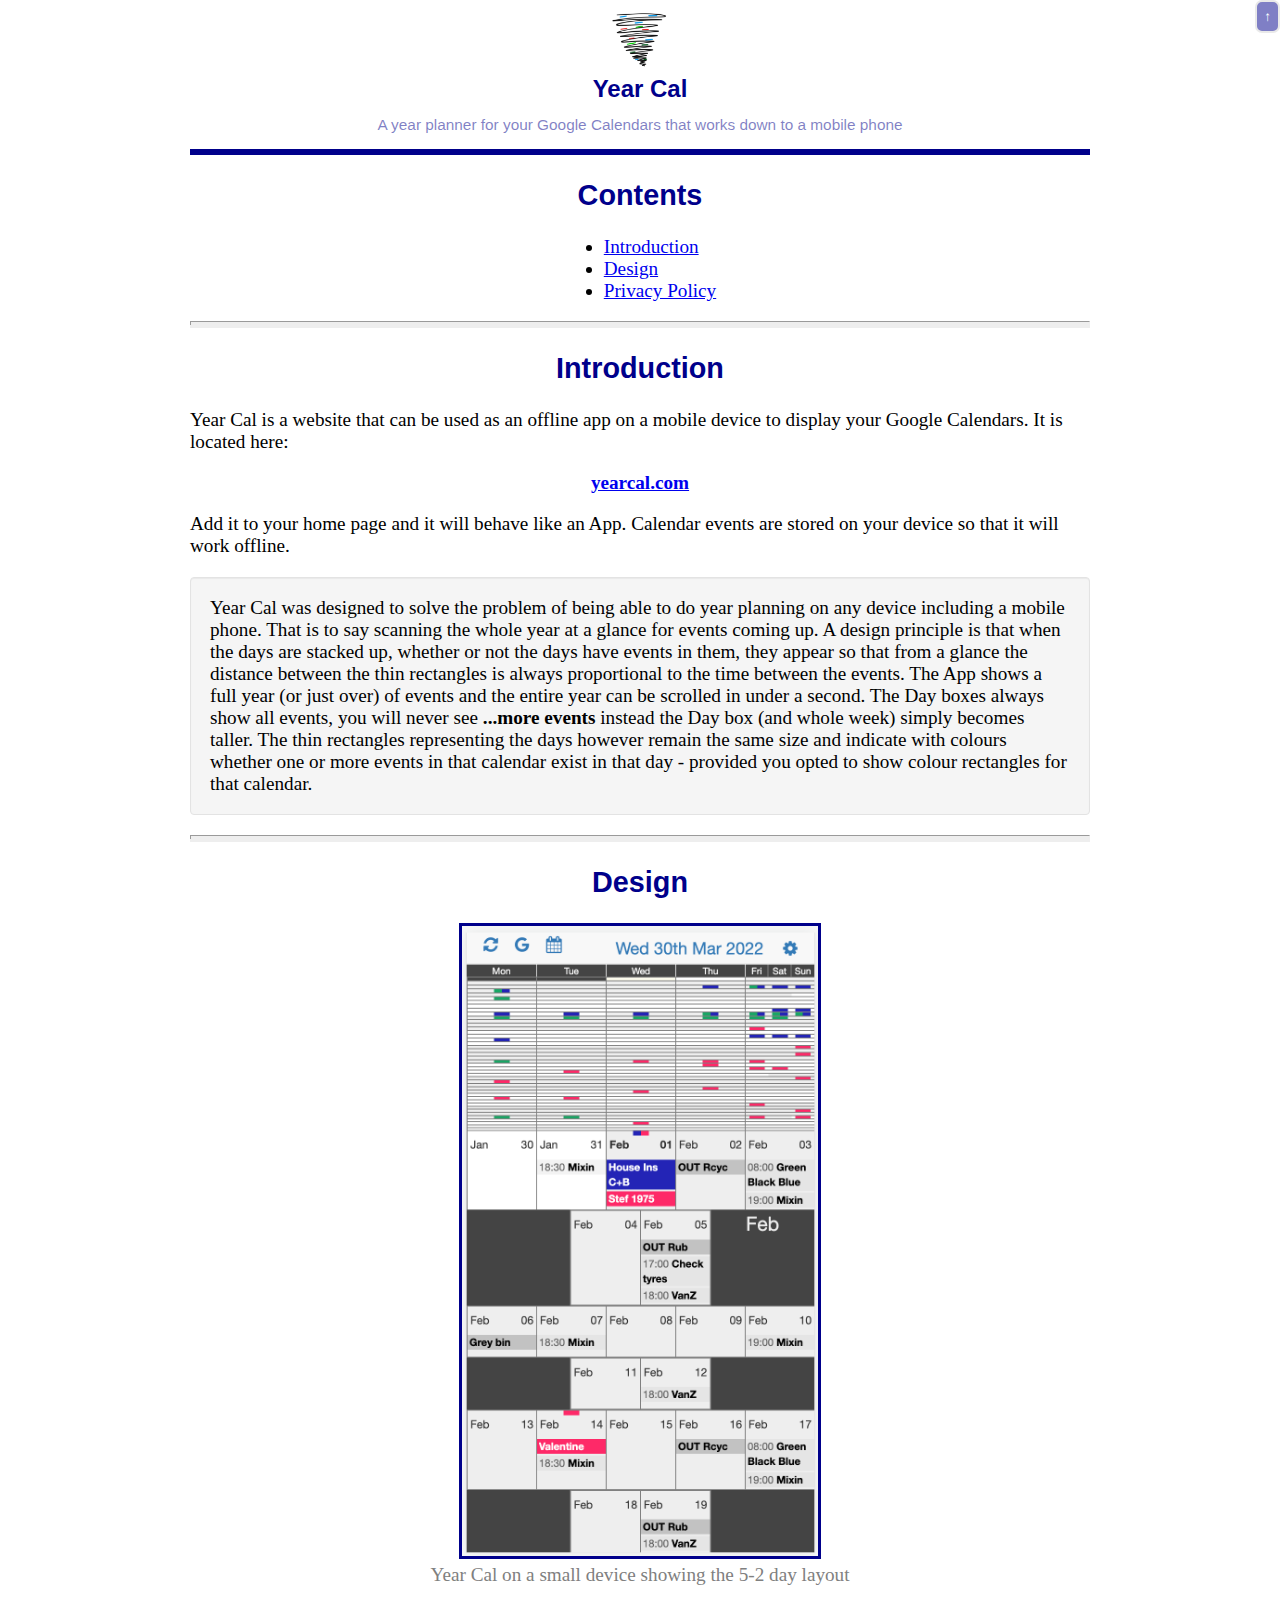
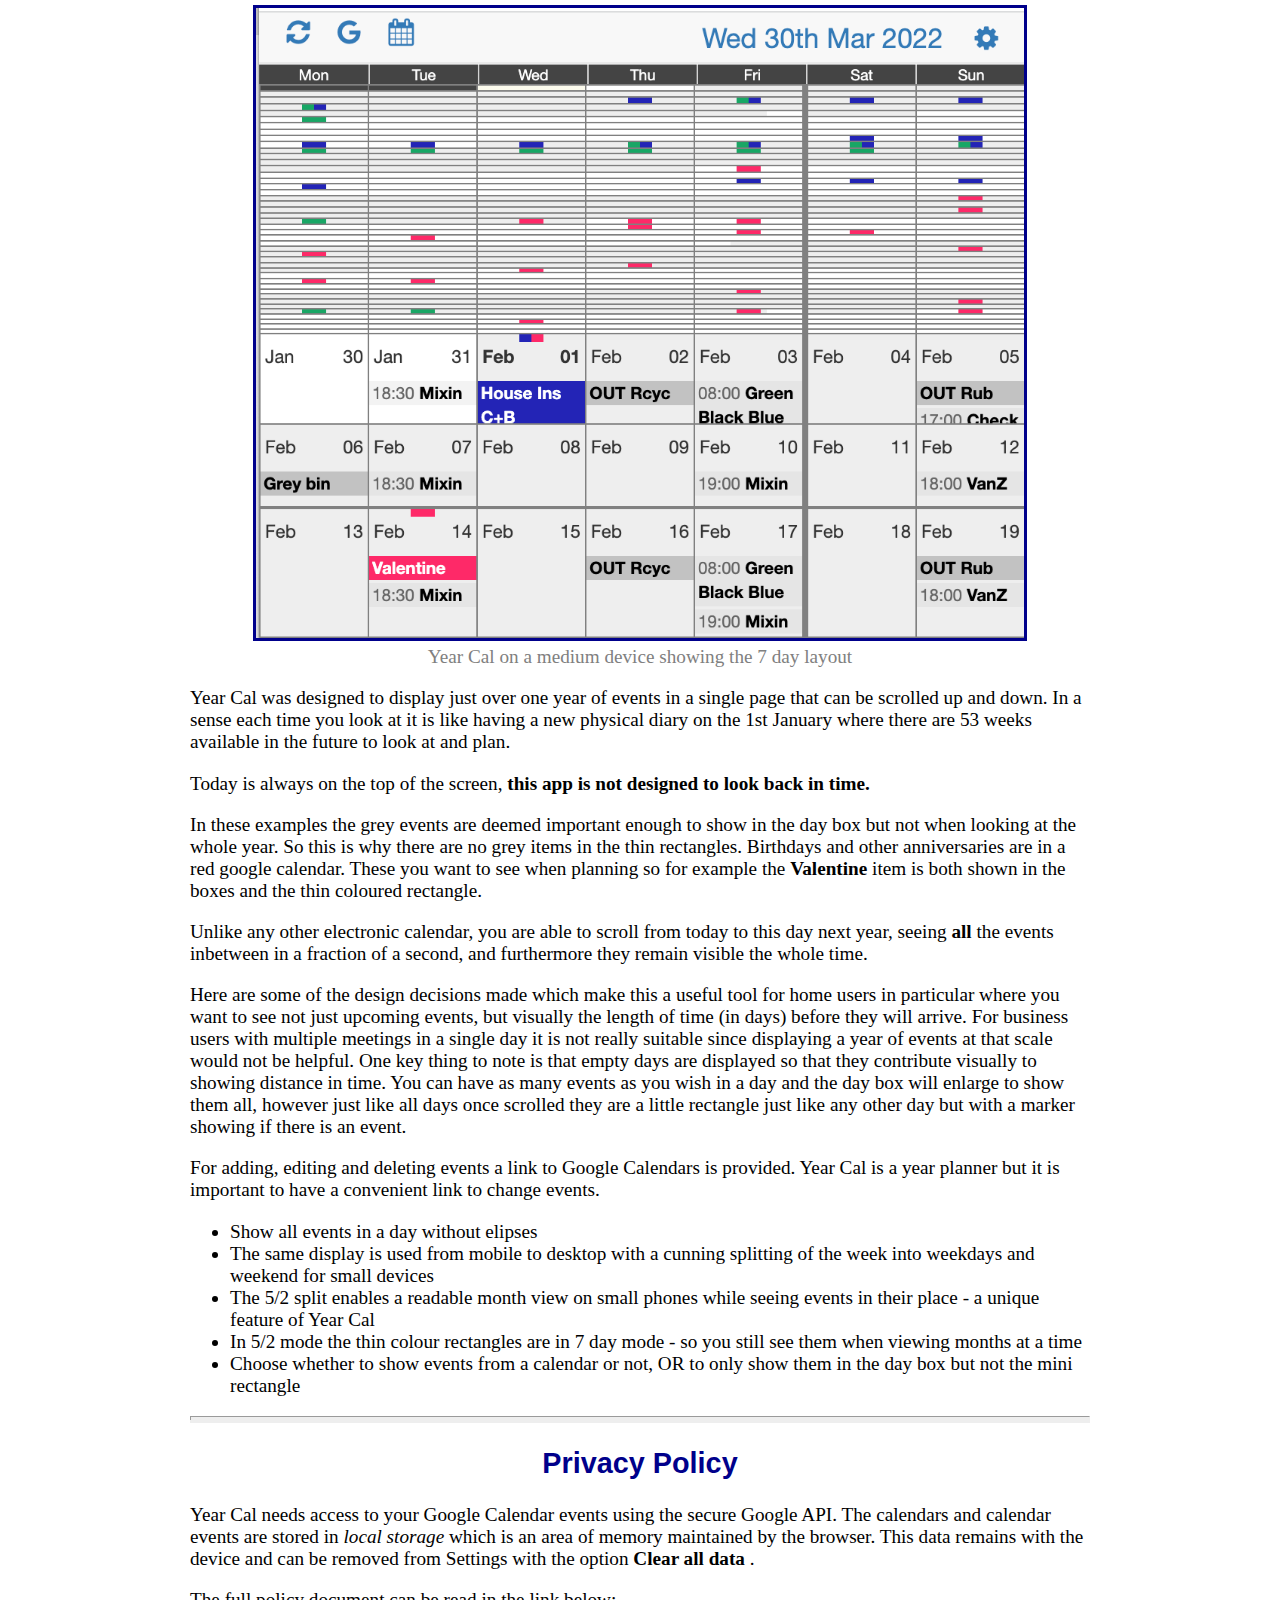
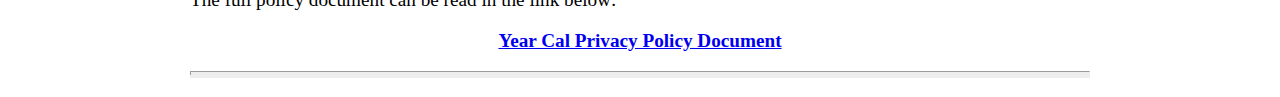
<file: index.html>
<!doctype html>
<html lang=en style="overflow-x: hidden;">

<head>
  <meta charset=utf-8 http-equiv="Content-Security-Policy">
  <meta name="viewport" content="width=device-width,initial-scale=1,maximum-scale=1,user-scalable=no">
  <meta http-equiv="X-UA-Compatible" content="IE=edge,chrome=1">
  <meta name="HandheldFriendly" content="true">  
  <title>YeareCal Documentation</title>
  <link rel="stylesheet" href="styles/about.css">
</head>

<body id="top" style="overflow-x: hidden;">

  <button class="bv-home-arrow no-print"><a href="#top">↑</a></button>

  <!-- ============================ SECTION BREAK ============================ -->

  <div class="bv-style">
    <div class="bv-center-div">
      <img width="70" src="images/logo-solid-circle.png" style="border: none"/>
    </div>
    <div class="bv-header" style="padding-top: 0;">
      Year Cal
    </div>
    <div class="bv-subheader">
      A year planner for your Google Calendars that works down to a mobile phone
    </div>
  </div>

  <!-- ============================ SECTION BREAK ============================ -->

  <div id="contents">
    <div class="bv-main-heading-divider"></div>
    <h2 class="cancel-new-page">Contents</h2>
    <div class="bv-center-div">
      <ul>
        <li><a href="#introduction">Introduction</a></li>
        <li><a href="#design">Design</a></li>
        <li><a href="#privacy">Privacy Policy</a></li>
      </ul>
    </div>
  </div>

  <!-- ============================ SECTION BREAK ============================ -->

  <div id="introduction">
    <hr class="bv-sub-heading-divider no-print" />
    <h2>Introduction</h2>
    <p>
      Year Cal is a website that can be used as an offline app on a mobile device to display your Google Calendars.
      It is located here:
    </p>
    <div class="bv-center-div">
      <a href="https://yearcal.com" target="_blank">
        <b> yearcal.com </b>
      </a>
    </div>
    <p>
      Add it to your home page and it will behave like an App. Calendar events are stored on your device so that it will work offline.
    </p>
    <div class="well">
      Year Cal was designed to solve the problem of being able to do year planning on any device including a mobile phone. That is to say scanning the whole year at a glance for events coming up. A design principle is that when the days are stacked up, whether or not the days have events in them, they appear so that from a glance the distance between the thin rectangles is always proportional to the time between the events. The App shows a full year (or just over) of events and the entire year can be scrolled in under a second. The Day boxes always show all events, you will never see <b> ...more events </b> instead the Day box (and whole week) simply becomes taller. The thin rectangles representing the days however remain the same size and indicate with colours whether one or more events in that calendar exist in that day - provided you opted to show colour rectangles for that calendar.
    </div>
  </div>

  <!-- ============================ SECTION BREAK ============================ -->

  <div id="design">
    <hr class="bv-sub-heading-divider no-print" />
    <h2>Design</h2>

    <figure class="bv-center-div">
      <img src="./images/example-5d.png" />
    </figure>
    <figcaption> Year Cal on a small device showing the 5-2 day layout</figcaption>

    <figure class="bv-center-div">
      <img src="./images/example-7d.png" />
    </figure>
    <figcaption> Year Cal on a medium device showing the 7 day layout</figcaption>

    <p>
      Year Cal was designed to display just over one year of events in a single page that can be scrolled up and down. In a sense each time you look at it is like having a new physical diary on the 1st January where there are 53 weeks available in the future to look at and plan.
    </p>
    <p>
      Today is always on the top of the screen, <b> this app is not designed to look back in time. </b> 
    </p>
    <p>
      In these examples the grey events are deemed important enough to show in the day box but not when looking at the whole year. So this is why there are no grey items in the thin rectangles. Birthdays and other anniversaries are in a red google calendar. These you want to see when planning so for example the <b> Valentine </b> item is both shown in the boxes and the thin coloured rectangle.
    </p>
    <p>
      Unlike any other electronic calendar, you are able to scroll from today to this day next year, seeing <b> all </b> the events inbetween in a fraction of a second, and furthermore they remain visible the whole time.
    </p>
    <p>
      Here are some of the design decisions made which make this a useful tool for home users in particular where you want to see not just upcoming events, but visually the length of time (in days) before they will arrive. For business users with multiple meetings in a single day it is not really suitable since displaying a year of events at that scale would not be helpful. One key thing to note is that empty days are displayed so that they contribute visually to showing distance in time. You can have as many events as you wish in a day and the day box will enlarge to show them all, however just like all days once scrolled they are a little rectangle just like any other day but with a marker showing if there is an event.
    </p>
    <p>
      For adding, editing and deleting events a link to Google Calendars is provided. Year Cal is a year planner but it is important to have a convenient link to change events.
    </p>
    <ul>
      <li>Show all events in a day without elipses</li>
      <li>The same display is used from mobile to desktop with a cunning splitting of the week into weekdays and weekend for small devices</li>
      <li>The 5/2 split enables a readable month view on small phones while seeing events in their place - a unique feature of Year Cal</li>
      <li>In 5/2 mode the thin colour rectangles are in 7 day mode - so you still see them when viewing months at a time</li>
      <li>Choose whether to show events from a calendar or not, OR to only show them in the day box but not the mini rectangle</li>
    </ul>
  </div>

  <!-- ============================ SECTION BREAK ============================ -->

  <div id="privacy">
    <hr class="bv-sub-heading-divider no-print" />
    <h2>Privacy Policy</h2>
    <p>
      Year Cal needs access to your Google Calendar events using the secure Google API. The calendars and calendar events are stored in <i> local storage </i> which is an area of memory maintained by the browser. This data remains with the device and can be removed from Settings with the option <b> Clear all data </b>.
    </p>
    <p>
      The full policy document can be read in the link below:
    </p>
    <div class="bv-center-div">
      <a href="https://yearcal-docs.netlify.app/privacy-policy.html" target="_blank">
        <b>Year Cal Privacy Policy Document </b>
      </a>
    </div>

  </div>

  <!-- ============================ SECTION BREAK ============================ -->

  <hr class="bv-sub-heading-divider no-print" />

</body>

</html>
</file>
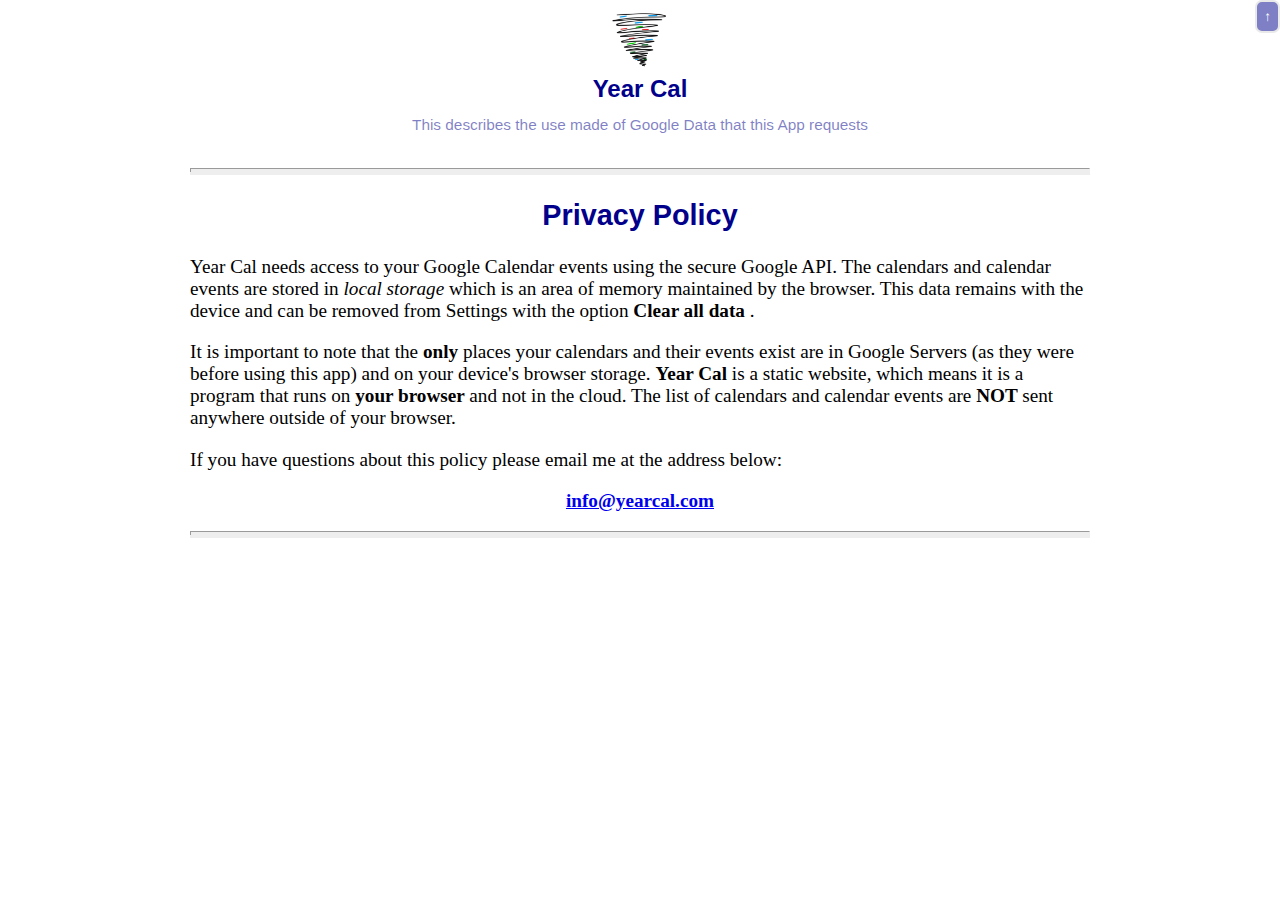
<file: privacy-policy.html>
<!doctype html>
<html lang=en style="overflow-x: hidden;">

<head>
  <meta charset=utf-8 http-equiv="Content-Security-Policy">
  <meta name="viewport" content="width=device-width,initial-scale=1,maximum-scale=1,user-scalable=no">
  <meta http-equiv="X-UA-Compatible" content="IE=edge,chrome=1">
  <meta name="HandheldFriendly" content="true">  
  <title>YeareCal Documentation</title>
  <link rel="stylesheet" href="styles/about.css">
</head>

<body id="top" style="overflow-x: hidden;">

  <button class="bv-home-arrow no-print"><a href="#top">↑</a></button>

  <!-- ============================ SECTION BREAK ============================ -->

  <div class="bv-style">
    <div class="bv-center-div">
      <img width="70" src="images/logo-solid-circle.png" style="border: none"/>
    </div>
    <div class="bv-header" style="padding-top: 0;">
      Year Cal
    </div>
    <div class="bv-subheader">
      This describes the use made of Google Data that this App requests
    </div>
  </div>

  <!-- ============================ SECTION BREAK ============================ -->


  <div id="privacy">
    <hr class="bv-sub-heading-divider no-print" />
    <h2>Privacy Policy</h2>
    <p>
      Year Cal needs access to your Google Calendar events using the secure Google API. The calendars and calendar events are stored in <i> local storage </i> which is an area of memory maintained by the browser. This data remains with the device and can be removed from Settings with the option <b> Clear all data </b>.
    </p>
    <p>
      It is important to note that the <b> only </b> places your calendars and their events exist are in Google Servers (as they were before using this app) and on your device's browser storage. <b> Year Cal </b> is a static website, which means it is a program that runs on <b> your browser </b> and not in the cloud. The list of calendars and calendar events are <b> NOT </b> sent anywhere outside of your browser.
    </p>
    <p>
      If you have questions about this policy please email me at the address below:
    </p>
    <div class="bv-center-div">
      <a href="mailto:bilingualviewer@gmail.com" target="_blank"><b> info@yearcal.com </b></a>
    </div>
  </div>

  <!-- ============================ SECTION BREAK ============================ -->

  <hr class="bv-sub-heading-divider no-print" />

</body>

</html>
</file>
<file: styles/about.css>
body {
  max-width: 900px;
  /* width: fit-content; */
  margin: 0 auto;
  padding-left: 4px;
  padding-right: 4px;
}

html { 
  font-size:100%;
}

@media (min-width: 640px) { 
  body {
    font-size:1rem;
  } 
} 
@media (min-width:960px) { 
  body {
    font-size:1.2rem;
  } 
} 
@media (min-width:1100px) { 
  body {
    font-size:1.2rem;
  } 
} 

@media print
{    
    .no-print, .no-print *
    {
        display: none !important;
    }
}

.new-page {
  page-break-before: always;
}

.cancel-new-page {
  page-break-before: auto;
}

.well {
  min-height: 20px;
  padding: 19px;
  margin-bottom: 20px;
  margin-top: 20px;
  background-color: #f5f5f5;
  border: 1px solid #e3e3e3;
  border-radius: 4px;
  -webkit-box-shadow: inset 0 1px 1px rgba(0,0,0,.05);
  box-shadow: inset 0 1px 1px rgba(0,0,0,.05);
}
.well>h4 {
  text-align: center;
  color: grey;
  margin-top: 0;
}

.bv-home-arrow {
  position: fixed;
  right: 0;
  top: 0;
  opacity: 0.5;
}

.bv-main-heading-divider {
  text-align: center;
  border-bottom: darkblue solid 6px;
  margin-bottom: 1em;
}

.bv-center {
text-align: center;
}

.bv-center-div {
  width: fit-content;
  margin: 0 auto;
}

.bv-header {
  text-align: center;
  /* border-top: #e6e6da solid 1px; */
  padding-top: 0.5em;
  padding-bottom: 0.5em;  
  font-size: 1.5rem;
  line-height: 1.2;
  color: rgba(0, 0, 139);
  font-weight: bold;    
}

.bv-subheader {
text-align: center;
color: rgba(0, 0, 139, 0.5);
font-size: 80%;
font-weight: 400;
padding-bottom: 1em;  
}

.bv-style {
font-family: -apple-system,BlinkMacSystemFont,"Segoe UI",Roboto,"Helvetica Neue",Arial,"Noto Sans","Liberation Sans",sans-serif,"Apple Color Emoji","Segoe UI Emoji","Segoe UI Symbol","Noto Color Emoji";
}

.bv-sub-heading-divider {
  text-align: center;
  border-bottom: #eee solid 6px;
  margin-top: 1em;
  margin-bottom: 1em;
}
h2 {
  page-break-before: always;
  text-align: center;
  font-family: -apple-system,BlinkMacSystemFont,"Segoe UI",Roboto,"Helvetica Neue",Arial,"Noto Sans","Liberation Sans",sans-serif,"Apple Color Emoji","Segoe UI Emoji","Segoe UI Symbol","Noto Color Emoji";
  color: rgba(0, 0, 139);
}

h3, h4, h5 {
font-family: -apple-system,BlinkMacSystemFont,"Segoe UI",Roboto,"Helvetica Neue",Arial,"Noto Sans","Liberation Sans",sans-serif,"Apple Color Emoji","Segoe UI Emoji","Segoe UI Symbol","Noto Color Emoji";
}

h3 {
  text-align: center;
  border: ridge;
  /* color: grey; */
}

ul, ol {
  width: fit-content;
  /* margin: 0 auto; */
}

.bv-tech {
background-color: #ffe;
}

/* BUTTONS */
.bv-button-div {
  width: fit-content;
  margin: 0 auto;
  padding-top: 1em;
}

button, 
.bv-contents-button {
  background-color: darkblue;
  width: fit-content;
  margin: 0 auto;
  padding: 7px;
  border-radius: 7px;
  border: lightgrey 2px solid;
}

button a,
.bv-contents-button a {
  text-decoration: none;
  color: white;
}

button:hover,
.bv-contents-button:hover {
  font-weight: bold;
}

/* Default figure */
/* figure {
width: fit-content;
margin: 0 auto; 
} */
figure >img {
max-height: 70vh;
max-width: 100%;
object-fit: contain;
height: auto;
margin: auto;
}
figcaption {
  width: fit-content;
  margin: 0 auto; 
  color: grey;
  margin-bottom: 1em;
}

textarea {
  width: 99%;
  background-color: lightyellow;
}

figure.bv-large >img {
  max-height: 90vh;
  max-width: 90vw;
}

.bv-mono {
  filter: grayscale(1);
}

img {
  border: darkblue solid;
}
.bv-grey {
  color: grey;
}

table, th, td {
  border: 1px solid grey;
  border-collapse: collapse;
  padding: 0.5em;
}
</file>
